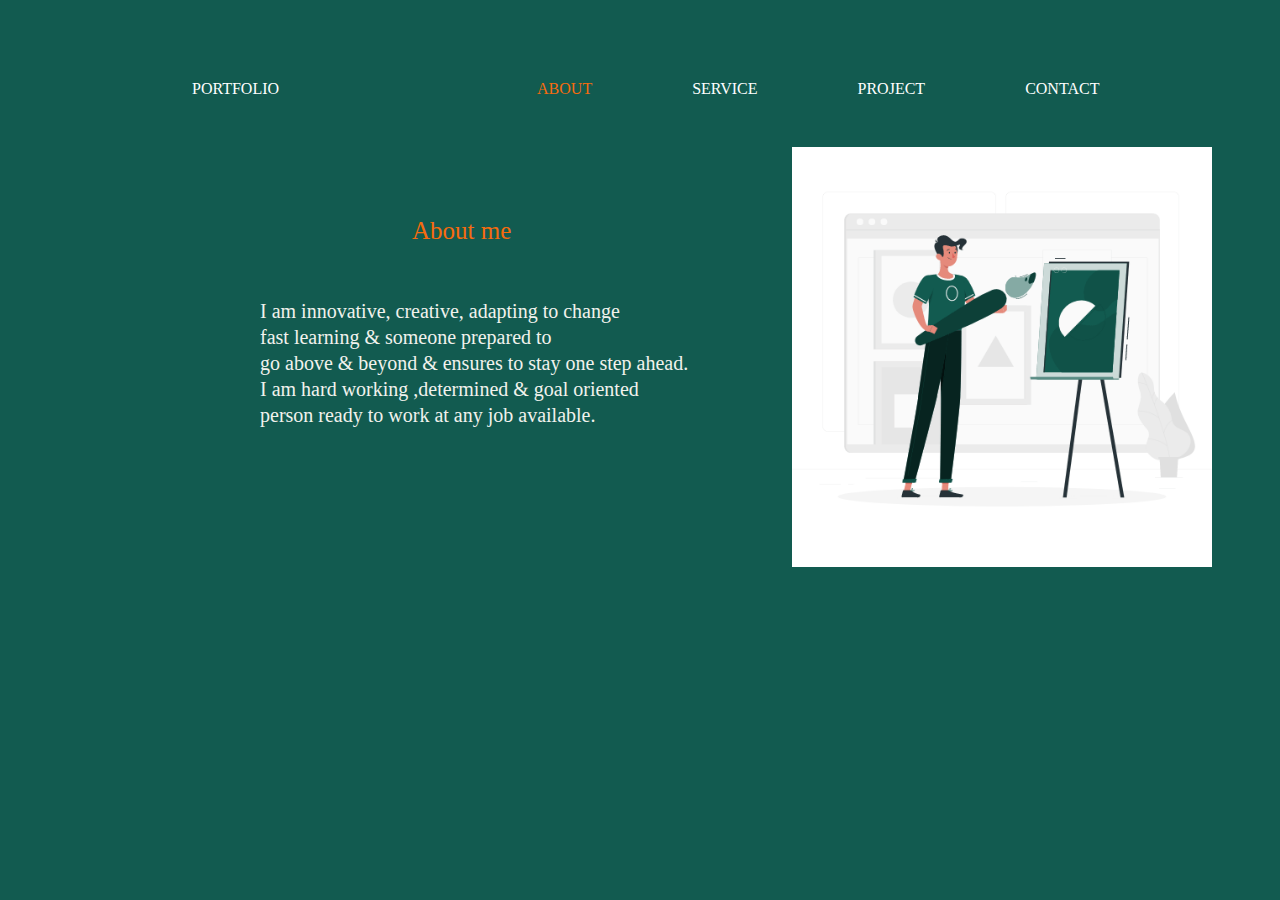
<file: pages/about.html>
<!DOCTYPE html>
<html lang="en">
<head>
    <meta charset="UTF-8">
    <meta http-equiv="X-UA-Compatible" content="IE=edge">
    <meta name="viewport" content="width=device-width, initial-scale=1.0">
    <link rel="stylesheet" href="../Css/style.css">
    <title>About</title>
</head>
<body>
    <div class="aboutpage">
        <div class="navBar">
            <ul class="navBarLnks">
                <li><a class="middle" href="../index.html">PORTFOLIO</a></li>
                <li><span><a class="middle" href="./about.html">ABOUT</a></span></li>
                <li><a class="middle" href="./service.html">SERVICE</a></li>
                <li><a class="middle" href="./project.html">PROJECT</a></li>
                <li><a class="middle" href="./contact.html">CONTACT</a></li>
            </ul>
            </div>
            <div>
                <h1 class="about">
                    About me
                </h1>
            </div>
            <div class="text">
                <p class="p1">
                    I am innovative, creative, adapting to change <br>
                    fast learning & someone prepared to <br>
                    go above & beyond & ensures to stay one step ahead. <br>
                    I am hard working ,determined & goal oriented <br>
                    person ready to work at any job available.
                </p>
            </div>
            <div class="svg">
                <img src="../images/Portfolio Update.gif" alt="">
            </div>
        </div>
</body>
<script src="../js/script.js"></script>
</html>
</file>
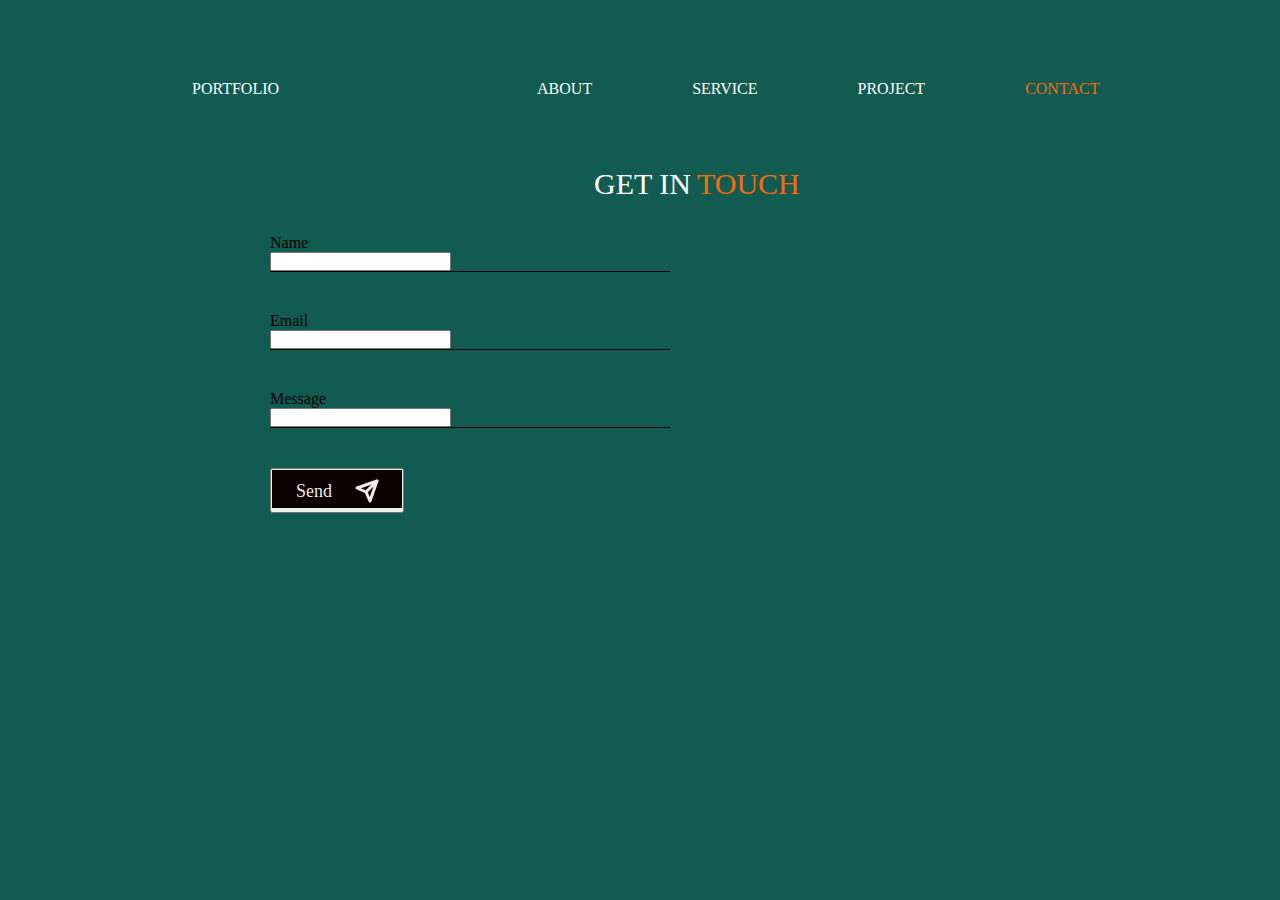
<file: pages/contact.html>
<!DOCTYPE html>
<html lang="en">
<head>
    <meta charset="UTF-8">
    <meta http-equiv="X-UA-Compatible" content="IE=edge">
    <meta name="viewport" content="width=device-width, initial-scale=1.0">
    <link rel="stylesheet" href="../Css/style.css">
    <title>Contact</title>
</head>
<body>
    <div class="contactpage">
        <div class="navBar">
            <ul class="navBarLnks">
                <li><a class="middle" href="../index.html">PORTFOLIO</a></li>
                <li><a class="middle" href="./about.html">ABOUT</a></li>
                <li><a class="middle" href="./service.html">SERVICE</a></li>
                <li><a class="middle" href="./project.html">PROJECT</a></li>
                <li><span><a class="middle" href="./contact.html">CONTACT</a></span></li>
            </ul>
        </div>
        <div>
            <H1 class="mixed">
                GET IN 
            </H1>
            <h1 class="mixedx">
                TOUCH
            </h1>
        </div>
    </div>
    <div class="container">
        <p class="form__group">
            <label>Name</label><br>
            <input type="text"  name="first_name">
          </p>
    <p class="form__group">
      <label for="email" class="form__label">Email</label><br>
      <input type="email" class="form__input" id="email" name="email" required autocomplete="off">
    </p>
    <p class="form__group">
      <label for="phone" class="form__label">Message</label><br>
      <input type="tel" class="form__input" id="phone" name="phone" autocomplete="off">
    </p>
    <div>
        <button><img src="../images/Component 5 – 1.svg" alt="" srcset=""></button>
    </div>
</body>
<script src="../js/script.js"></script>
</html>
</file>
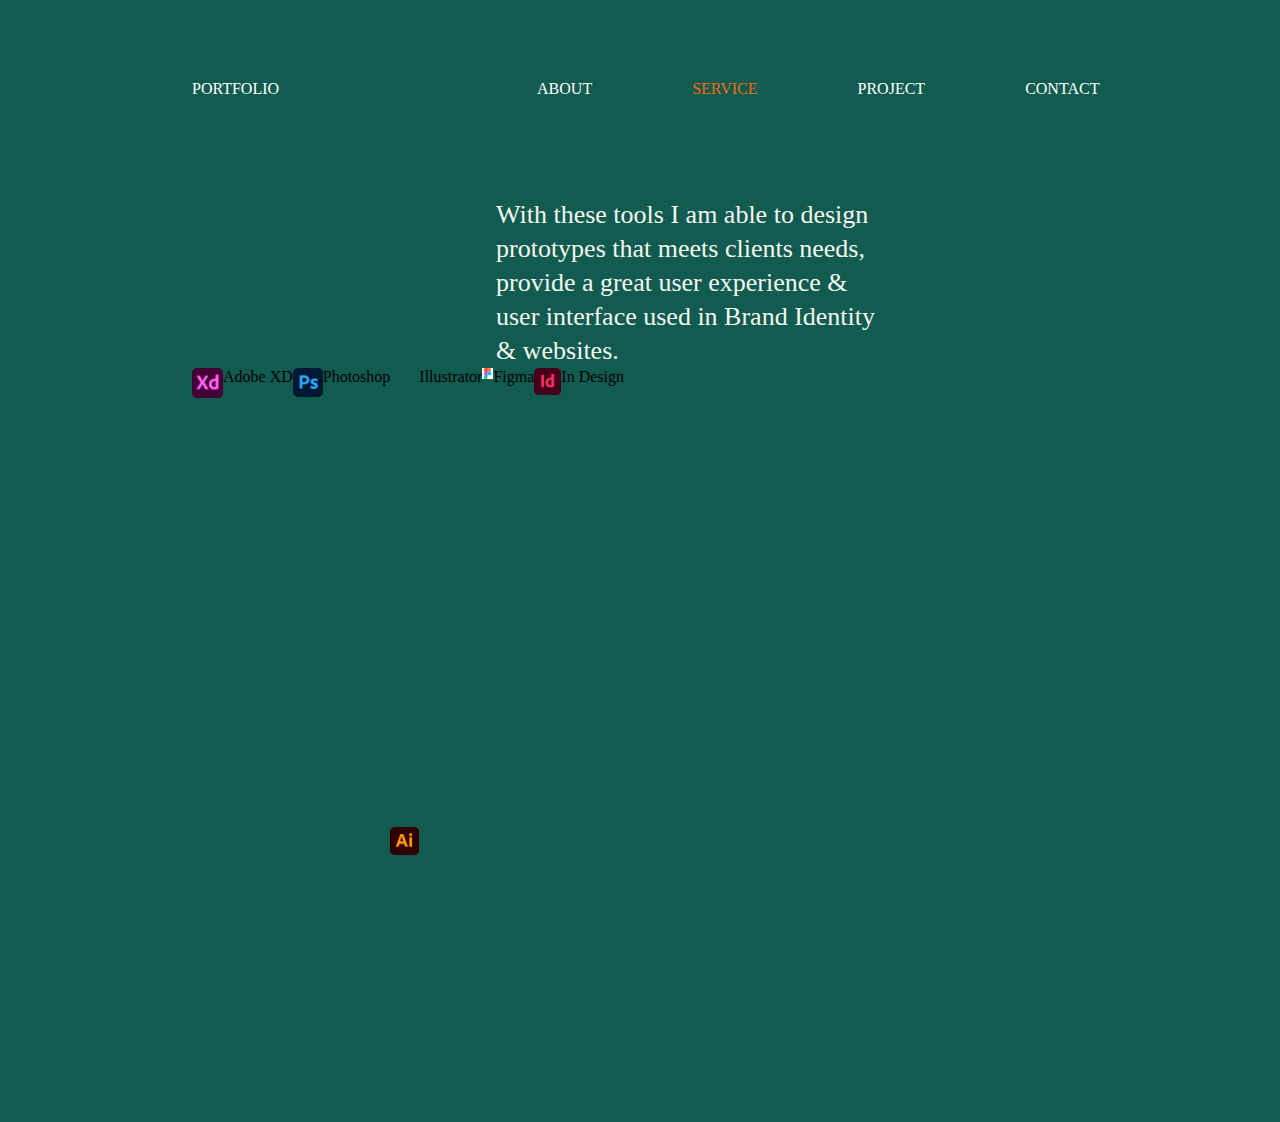
<file: pages/service.html>
<!DOCTYPE html>
<html lang="en">
<head>
    <meta charset="UTF-8">
    <meta http-equiv="X-UA-Compatible" content="IE=edge">
    <meta name="viewport" content="width=device-width, initial-scale=1.0">
    <link rel="stylesheet" href="../Css/style.css">
    <title>Service</title>
</head>
<body>
    <div class="servicepage">
        <div class="navBar">
            <ul class="navBarLnks">
                <li><a class="middle" href="../index.html">PORTFOLIO</a></li>
                <li><a class="middle" href="./about.html">ABOUT</a></li>
                <li><span><a class="middle" href="./service.html">SERVICE</a></span></li>
                <li><a class="middle" href="./project.html">PROJECT</a></li>
                <li><a class="middle" href="./contact.html">CONTACT</a></li>
            </ul>
        </div>
        <div>
            <p class="p3">
                With these tools I am able to design <br>
                 prototypes that meets clients needs, <br>
                 provide a great user experience & <br>
                 user interface used in Brand Identity <br>
                 & websites.
            </p>
        </div>
        <div class="adobe">
            <img src="../images/Adobe_XD_CC_icon.svg.png" alt="" class="xd">Adobe XD
            <img src="../images/Adobe_Photoshop_CC_icon.svg.png" alt="" class="ps">Photoshop
            <img src="../images/Adobe_Illustrator_CC_icon.svg.png" alt="" class="ai">Illustrator
            <img src="../images/figma.png" alt="" class="figma">Figma
            <img src="../images/Adobe_InDesign_CC_icon.svg.png" alt="" class="indesign">In Design
        </div>
    </div>
</body>
<script src="../js/script.js"></script>
</html>
</file>
<file: Css/style.css>
*{
    margin: 0;
    padding: 0;
}
:root{
    --background:#125B50;
}
body{
    background: var(--background);
}
.homepage{
    margin: 5% 10% 0 15%;
}
.navBar{
    top: 30px;
}
.navBar li a{
    list-style: none;
    color: white;
    text-decoration: none;
}
.navBarLnks{
    display: flex;
    align-items: center;
    justify-content: space-between;
    list-style: none;
    color: white;
    padding: 16px 0;
}
.navBarLnks li:first-child{
    padding-right: 158px;
}


.navBar ul li span a{
    color: #F66B0E;
}

/* .active > a li{
    color: brown;
} */
.middle{
    padding-right: 100px;
    align-items: center;
}


/* home page */
.texts{
    position: absolute;
    top: 199px;
    left: 251px;
    width: 113px;
    height: 32px;
}
.texts p{
    top: 199px;
    left: 251px;
    width: 113px;
    height: 32px;
    font: normal normal normal 24px/32px Segoe UI;
    letter-spacing: 0px;
    color: #EFEFEF;
}
.h1{
    top: 0px;
    left: 2px;
    width: 306px;
    height: 89px;
    text-align: left;
    font: normal normal normal 67px/89px Malgun Gothic;
    letter-spacing: 0px;
}
.h3{
    top: 324px;
    left: 200px;
    width: 216px;
    height: 40px;
    text-align: left;
    font: normal normal normal 30px/40px Malgun Gothic;
    letter-spacing: 0px;
    color: #EFEFEF;
}
.h6{
    top: 0px;
    left: 215px;
    width: 452px;
    height: 81px;
    text-align: left;
    font: normal normal normal 20px/27px Malgun Gothic;
    letter-spacing: 0px;
    color: #EFEFEF;
}

.main{
    margin-top: -400px;
    margin-left: 383px;
    width: 586px;
    height: 571px;
    background: transparent url('img/kioli 2.png') 0% 0% no-repeat padding-box;
    opacity: 1;
}
.button{
    padding: 0;
    top: 500px;
    /* left: 293px; */
    width: -70px;
    text-align: left;
    font: normal normal normal 20px/27px Leelawadee UI;
    letter-spacing: 0px;
    background-color: #570C0C;
    border-radius: 30px; 
    border-style: none;
}
.line{
    height: 6px;
    width: 9rem;
    border-radius: 4px;
    border-style: none;
    background-color: #F66B0E;
}
/* About Me */
.aboutpage{
    margin: 5% 10% 0 15%;
}
.about{
    top: 100px;
    left: 220px;
    width: 149px;
    height: 33px;
    text-align: left;
    font: normal normal normal 25px/33px Malgun Gothic;
    letter-spacing: 0px;
    color: #F66B0E;
}
.text{
    position: absolute;
    top: 298px;
    left: 260px;
    width: 514px;
    height: 132px;
}
h1{
    position: relative;
    color: #F66B0E;
}
.text .p1{
    top: 298px;
    left: 260px;
    width: 514px;
    height: 132px;
    /* text-align: left; */
    font: normal normal normal 20px/26px Malgun Gothic;
    letter-spacing: 0px;
    color: #F1F2ED;
}
h6{
    text-align: left;
    font: normal normal normal 20px/26px Malgun Gothic;
    letter-spacing: 0px;
    color: #F4F6ED;
}
.svg{
    margin-left: 600px;
} 
.svg img{
    width: 420px;
    height: 420px;
}
/*service page*/
.servicepage{
    margin: 5% 10% 0 15%;
}
.p2{
    top: 183px;
    left: 293px;
    width: 380px;
    height: 27px;
    text-align: left;
    font: normal normal normal 20px/15px Malgun Gothic;
    letter-spacing: 0px;
    color: #EFEFEF;
}
.p3{
    margin-top: 84px;
    margin-left: 304px;
    width: 536px;
    height: 170px;
    text-align: left;
    font: normal normal normal 26px/34px Malgun Gothic;
    letter-spacing: 0px;
    color: #F4F6ED;
    opacity: 1;
}
.adobe{
    display: flex;
}
.xd{
    margin-bottom: 724px;
    left: 314px;
    width: 31px;
    height: 30px;
    opacity: 1;
}
.ps{
    /* margin-top: 67px; */
    left: 316px;
    width: 30px;
    height: 29px;
    opacity: 1;
}
.ai{
    margin-top: 459px;
    left: 314px;
    width: 29px;
    height: 28px;
    opacity: 1;
    
}
.figma{
    top: 571px;
    left: 319px;
    width: 11px;
    height: 11px;
    opacity: 1;
}
.indesign{
    top: 635px;
    left: 316px;
    width: 27px;
    height: 27px;
    opacity: 1;
}
/*project page*/
.projectpage{
    margin: 5% 10% 0 15%;
}
.img1{
    position: absolute;
    top: 174px;
    left: 139px;
    width: 336px;
    height: 447px;
    background: transparent url('img/Army got talent.png') 0% 0% no-repeat padding-box;
    opacity: 1;
} 
.img2{
    position: absolute;
    top: 174px;
    left: 491px;
    width: 316px;
    height: 421px;
    background: transparent url('img/poster 4.png') 0% 0% no-repeat padding-box;
    opacity: 1;
}
.img3{
    position: absolute;
    top: 174px;
    left: 875px;
    width: 316px;
    height: 422px;
    background: transparent url('img/poster 2.png') 0% 0% no-repeat padding-box;
    opacity: 1;
}
.img4{
      position: absolute;
    top: 676px;
    left: 139px;
    width: 416px;
    height: 294px;
    background: transparent url('img/Sweater_Mockup_Front_and_Back.png') 0% 0% no-repeat padding-box;
    opacity: 1;
}
.img5{
      position: absolute;
    top: 676px;
    left: 583px;
    width: 283px;
    height: 380px;
    background: transparent url('img/T shirt brand.png') 0% 0% no-repeat padding-box;
    opacity: 1;
}
.img6{
      position: absolute;
    top: 676px;
    left: 898px;
    width: 329px;
    height: 306px;
    background: transparent url('img/telenovela.png') 0% 0% no-repeat padding-box;
    opacity: 1;
}
.img7{
      position: absolute;
    top: 1201px;
    left: 139px;
    width: 292px;
    height: 395px;
    background: transparent url('img/poster 5.png') 0% 0% no-repeat padding-box;
    opacity: 1;
}
.img8{
      position: absolute;
    top: 1201px;
    left: 491px;
    width: 308px;
    height: 410px;
    background: transparent url('img/poster 3.png') 0% 0% no-repeat padding-box;
    opacity: 1;
}
.img9{
      position: absolute;
    top: 1201px;
    left: 875px;
    width: 306px;
    height: 409px;
    /* background: transparent url('img/microsoft.png') 0% 0% no-repeat padding-box; */
    opacity: 1;
}
/*contact page*/
.contactpage{
    margin: 5% 10% 0 15%;
}
.mixed{
    top: 60px;
    left: 402px;
    width: 206px;
    height: 40px;
    text-align: left;
    font: normal normal normal 30px/20px Malgun Gothic;
    letter-spacing: 0px;
    color: white;
}
.mixedx{
    top: 30px;
    left: 505px;
    width: 206px;
    height: 40px;
    text-align: left;
    font: normal normal normal 30px/0px Malgun Gothic;
    letter-spacing: 0px;
}
.container {
    max-width: 400px;
    margin: 40px auto;
    margin-left: 270px;
}
.heading {
    margin: 30px 0 80px;
    /* text-align: center; */
    font-size: 2em;
}
.form__group {
    position: relative;
    border-bottom: 1px solid ;
    margin-bottom: 40px;
}
</file>
